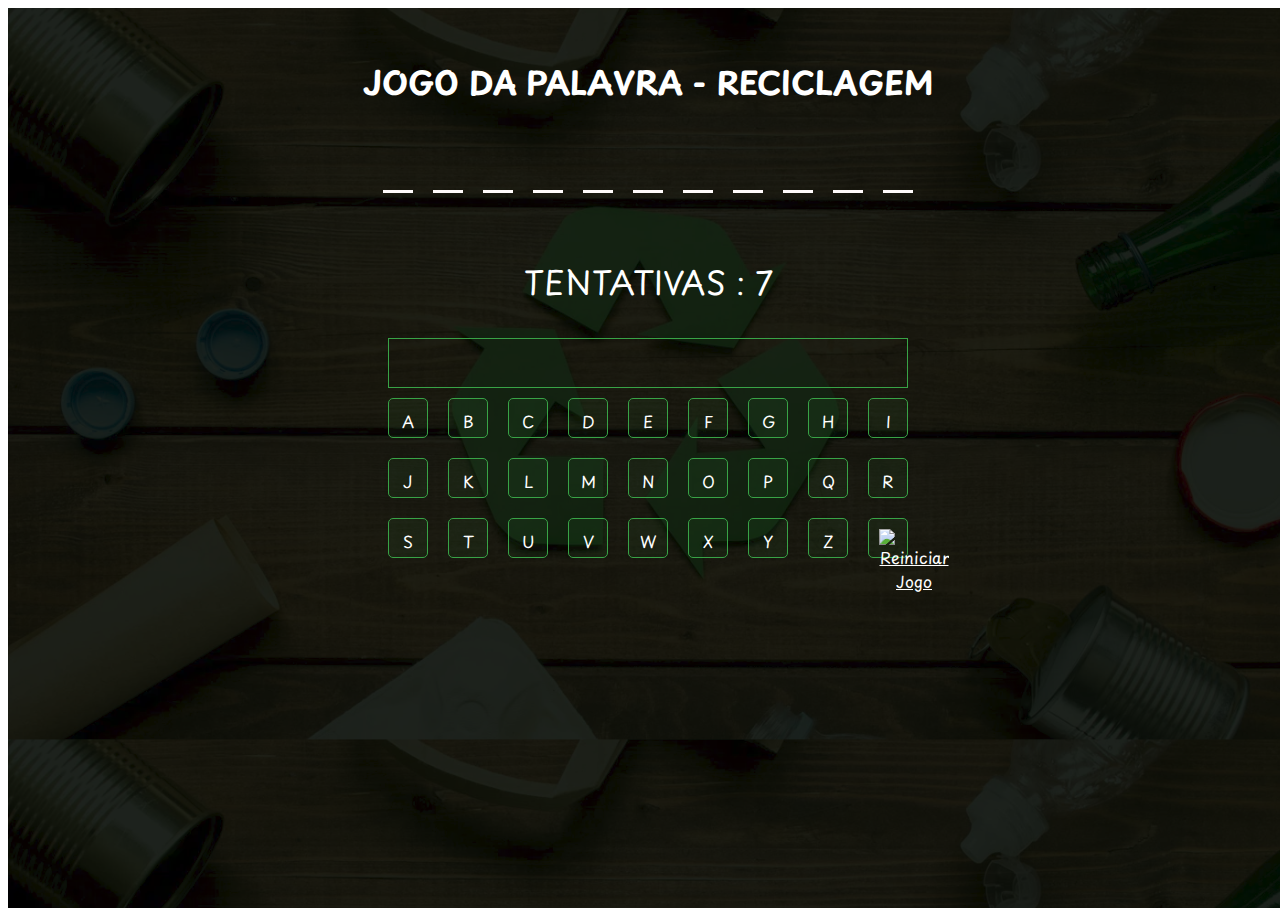
<file: MeuApp/View/helpers/apr.html>
<!DOCTYPE html>
<html lang="en">
<head>
    <meta charset="UTF-8">
    <meta http-equiv="X-UA-Compatible" content="IE=edge">
    <meta name="viewport" content="width=device-width, initial-scale=1.0">
    <title>Document</title>
    <style>
        body{
            width: 100vw;
            height: 100vh;
            display: flex;
            align-items: center;
            justify-content: center;
        
        }
        iframe{
            width: 100vw;
            height: 100vh;

        }
    </style>
</head>
<body>
    <iframe src="index.html" frameborder="0"></iframe>
</body>
</html>
</file>
